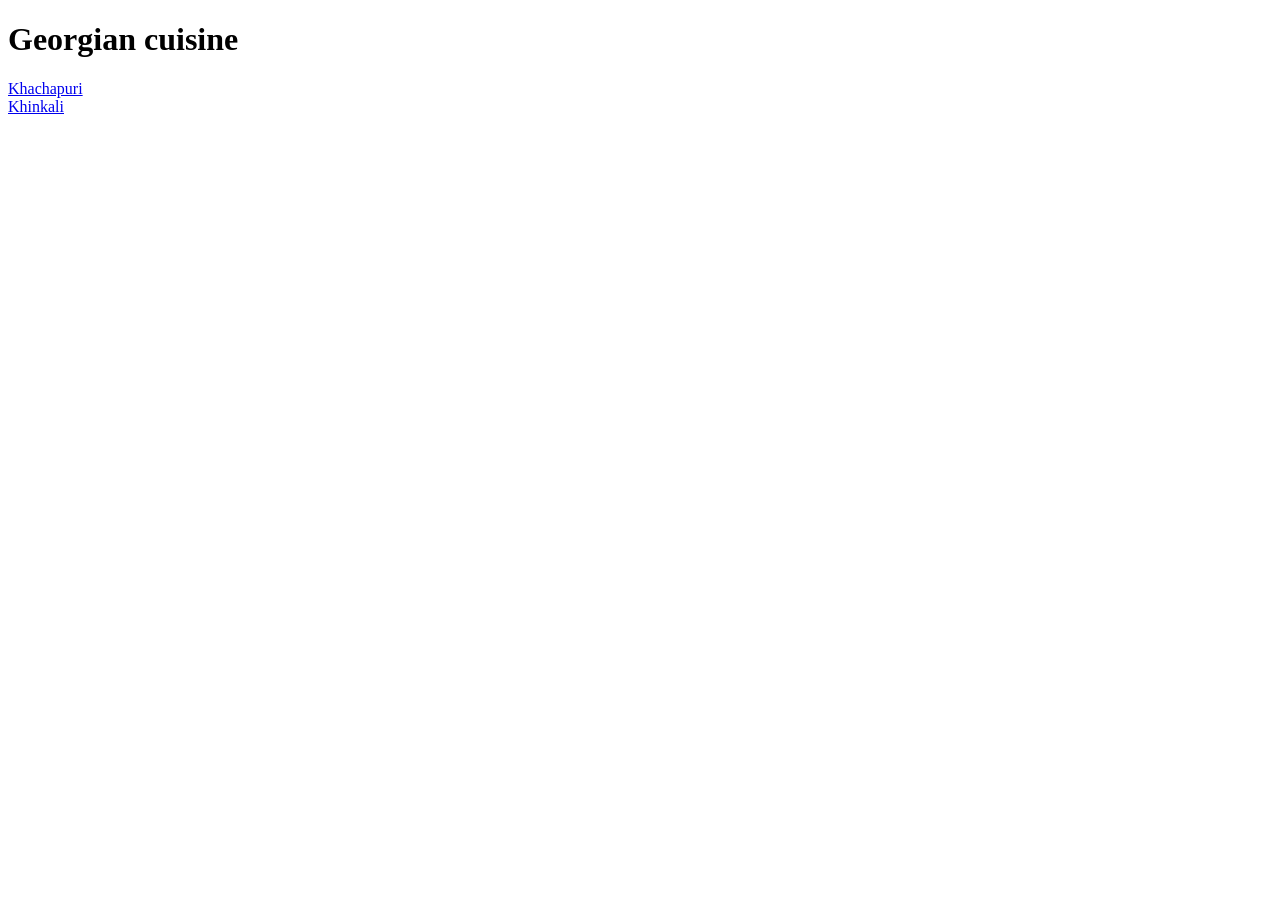
<file: index.html>
<!DOCTYPE html>
<html lang="en">
<head>
    <meta charset="UTF-8">
    <meta name="viewport" content="width=device-width, initial-scale=1.0">
    <title>Document</title>
    <link rel="stylesheet" href="style.css">
</head>
<body>
    <h1>Georgian cuisine</h1>
    <a href="recipes/Khachapuri.html">Khachapuri</a>
    <a href="recipes/Khinkali.html">Khinkali</a>
</body>
</html>
</file>
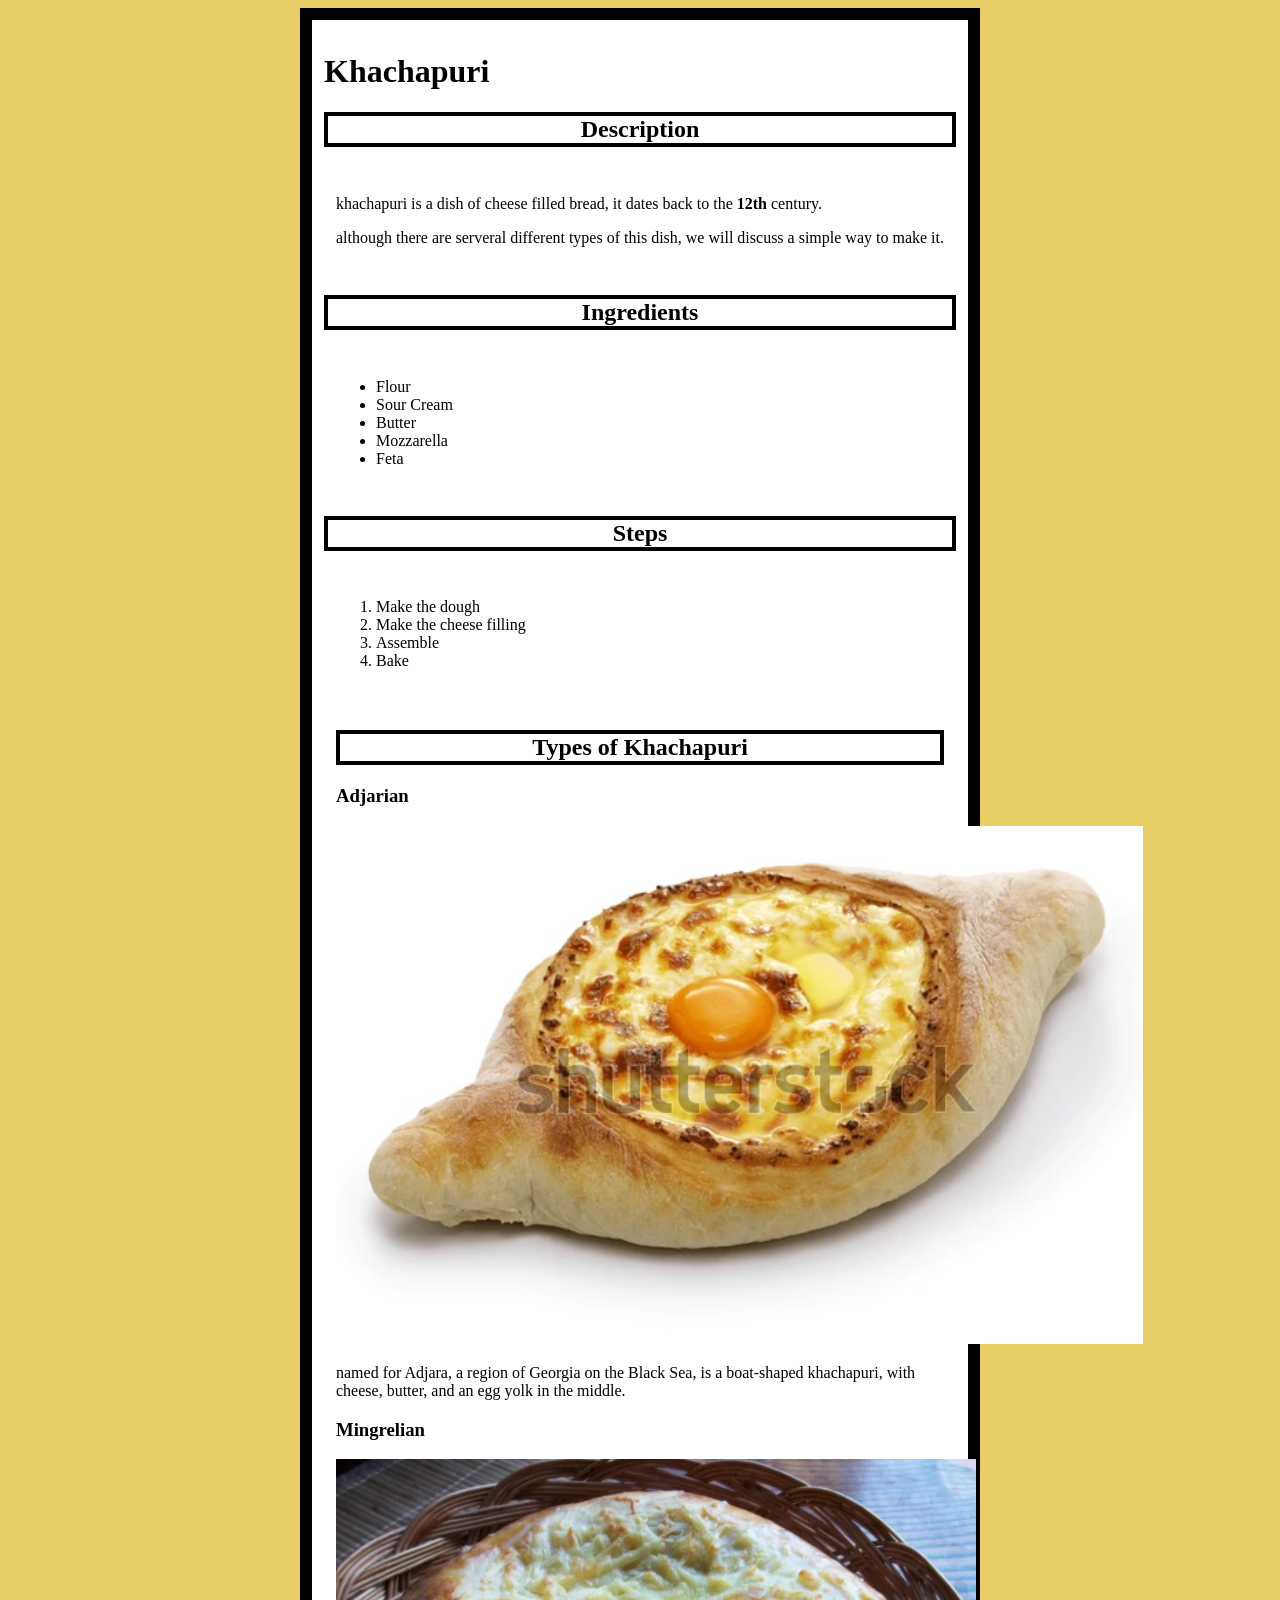
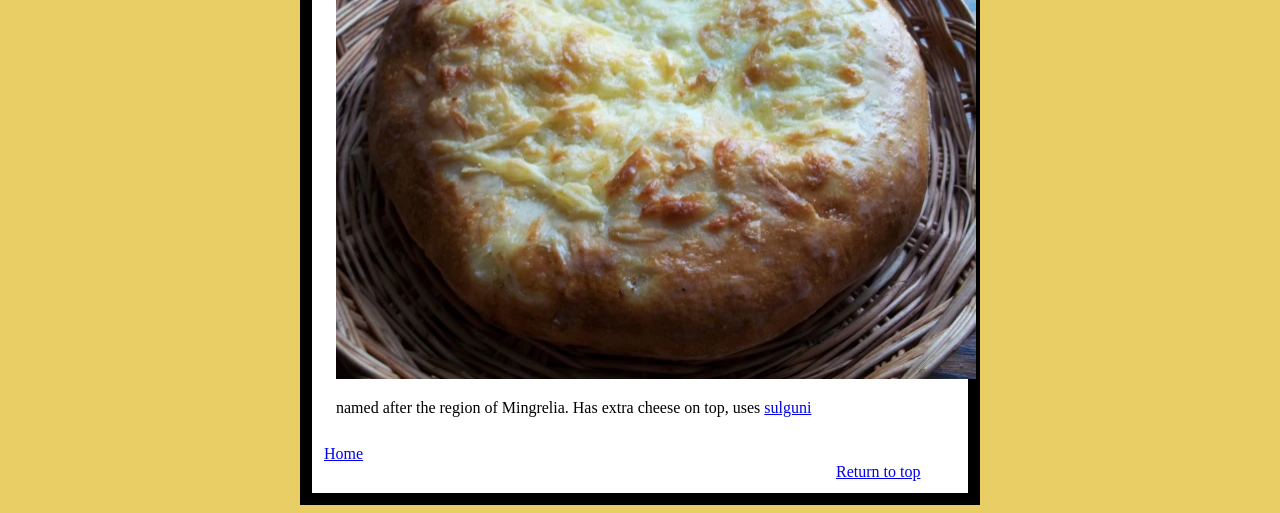
<file: recipes/Khachapuri.html>
<!DOCTYPE html>
<html lang="en">
<head>
    <meta charset="UTF-8">
    <meta name="viewport" content="width=device-width, initial-scale=1.0">
    <title>Document</title>
    <link rel="stylesheet" href="styles.css">
</head>
<body id="top">
    <div id="content">

        <h1>Khachapuri</h1>

        <h2>Description</h2>
        <div>
            <p>khachapuri is a dish of cheese filled bread, it dates back to the <span style="font-weight:bold">12th</span> century.</p>
            <p>although there are serveral different types of this dish, we will discuss a simple way to make it.</p> 
        </div>

        <h2>Ingredients</h2>
        <div class="ing">
            <ul>
                <li>Flour</li>
                <li>Sour Cream</li>
                <li>Butter</li>
                <li>Mozzarella</li>
                <li>Feta</li>
            </ul>
        </div>
        
        <h2>Steps</h2>
        <div class="step">
            <ol>
                <li>Make the dough</li>
                <li>Make the cheese filling</li>
                <li>Assemble</li>
                <li>Bake</li>
            </ol>
        </div>
        <div class="types"> 
            <h2 style="text-align:center">Types of Khachapuri</h2>
            <h3>Adjarian</h3>
            <img src = "../images/adjarian.jpg">
            <p> named for Adjara, a region of Georgia on the Black Sea, is a boat-shaped khachapuri, with cheese, butter, and an egg yolk in the middle.</p>
            <h3>Mingrelian</h3>
            <img src = "../images/megruli.jpg">
            <p> named after the region of Mingrelia. Has extra cheese on top, uses <a href="https://en.wikipedia.org/wiki/Sulguni">sulguni</a></p>
        </div>
        <a href="../index.html">Home</a>
        <a class = "ret" href="#top">Return to top</a> 
        
    </div>
</body>
</html>
</file>
<file: style.css>
a {
    display:block;
}
</file>
<file: recipes/styles.css>
body{
    background-color:#e9ce65;
}
#content{
    width:50%;
    margin:0 auto;
    background-color:white;
    border:12px solid;
}
h2{
    border:4px solid;
    text-align:center;
}
div {
    display:block;
    border:12px;
    border-color:rgb(0, 0, 0);
    padding:12px;
}
.ret{
    width:120px;
    margin-left:auto;
    display:block;
}
</file>
